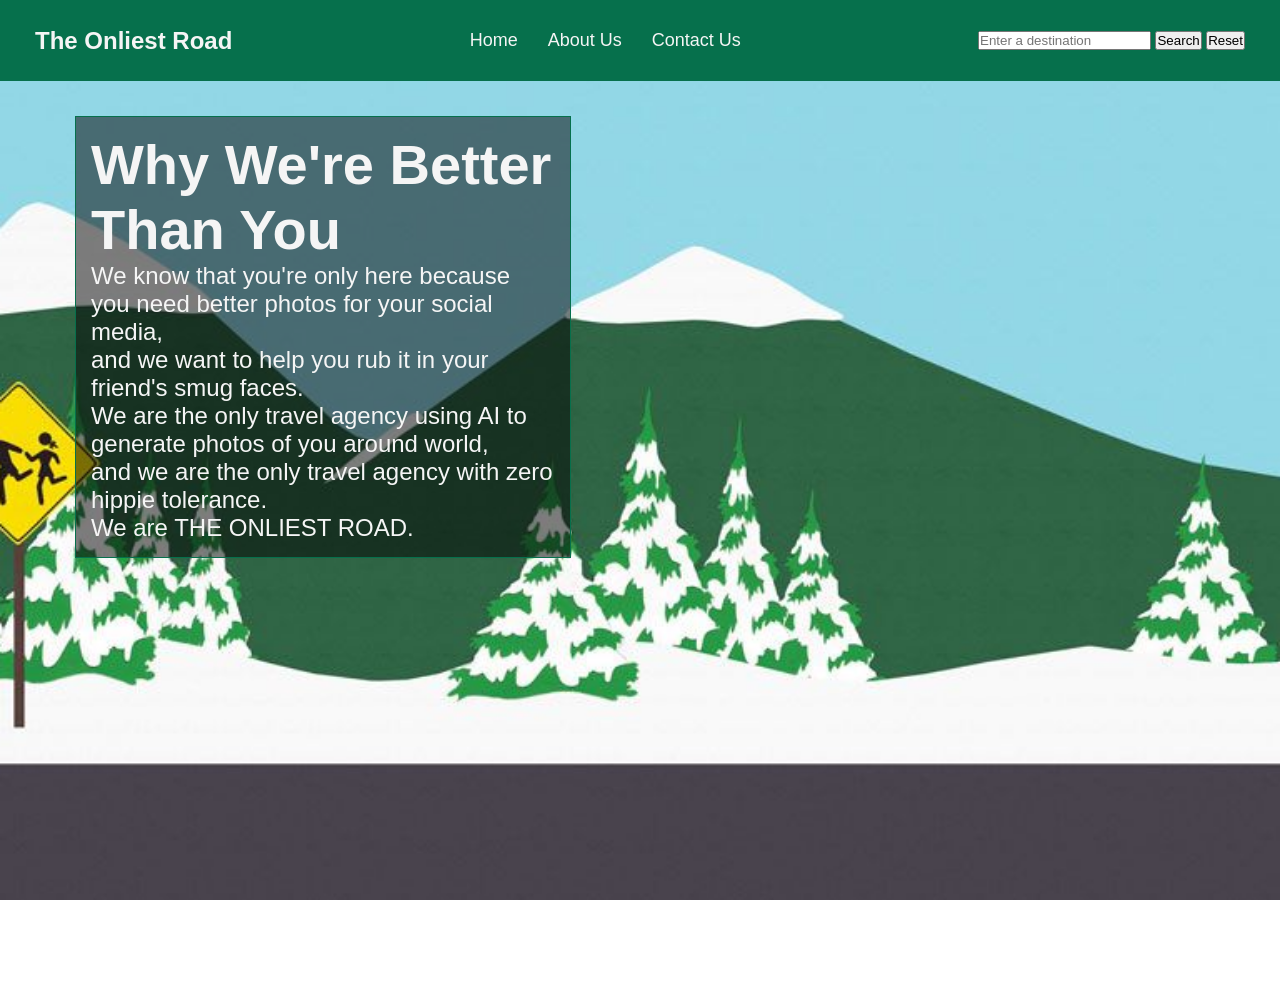
<file: index.html>
<!DOCTYPE html>
<html lang="en">

<!----------------------------------- Head ----------------------------------->
<head>
    <meta charset="UTF-8">
    <title>The Onliest Road</title>
    <link rel="stylesheet" href="./style.css">
</head>

<!----------------------------------- Body ----------------------------------->
<body>
    <!-- Navbar -->
    <nav class="navbar">
        <div><h1>The Onliest Road</h1></div>
        <div>
            <ul>
                <li><a href="./index.html" id="home"> Home </a></li>
                <li><a href="./about.html" id="about"> About Us </a></li>
                <li><a href="./contact.html" id="contact"> Contact Us </a></li>   
            </ul>
        </div>
        <div>
            <input type="text" id="input" placeholder="Enter a destination">
            <button id="search">Search</button>
            <button id="reset">Reset</button>
        </div>
    </nav>

    <!--------------------------------- Main --------------------------------->
    <div class="container">
        <div class="card" id="msgWelcome">
            <h2>Why We're Better Than You</h2>
            <p>
                We know that you're only here because you need better photos for your social media,<br>
                and we want to help you rub it in your friend's smug faces.<br>
                We are the only travel agency using AI to generate photos of you around world,<br>
                and we are the only travel agency with zero hippie tolerance.<br>
                We are THE ONLIEST ROAD.
            </p>
        </div>
        <div id="grid"></div>
    </div>

    <!--------------------------------- Script ------------------------------->
    <script src="travel_recommendation.js"></script>
</body>
</html>
</file>
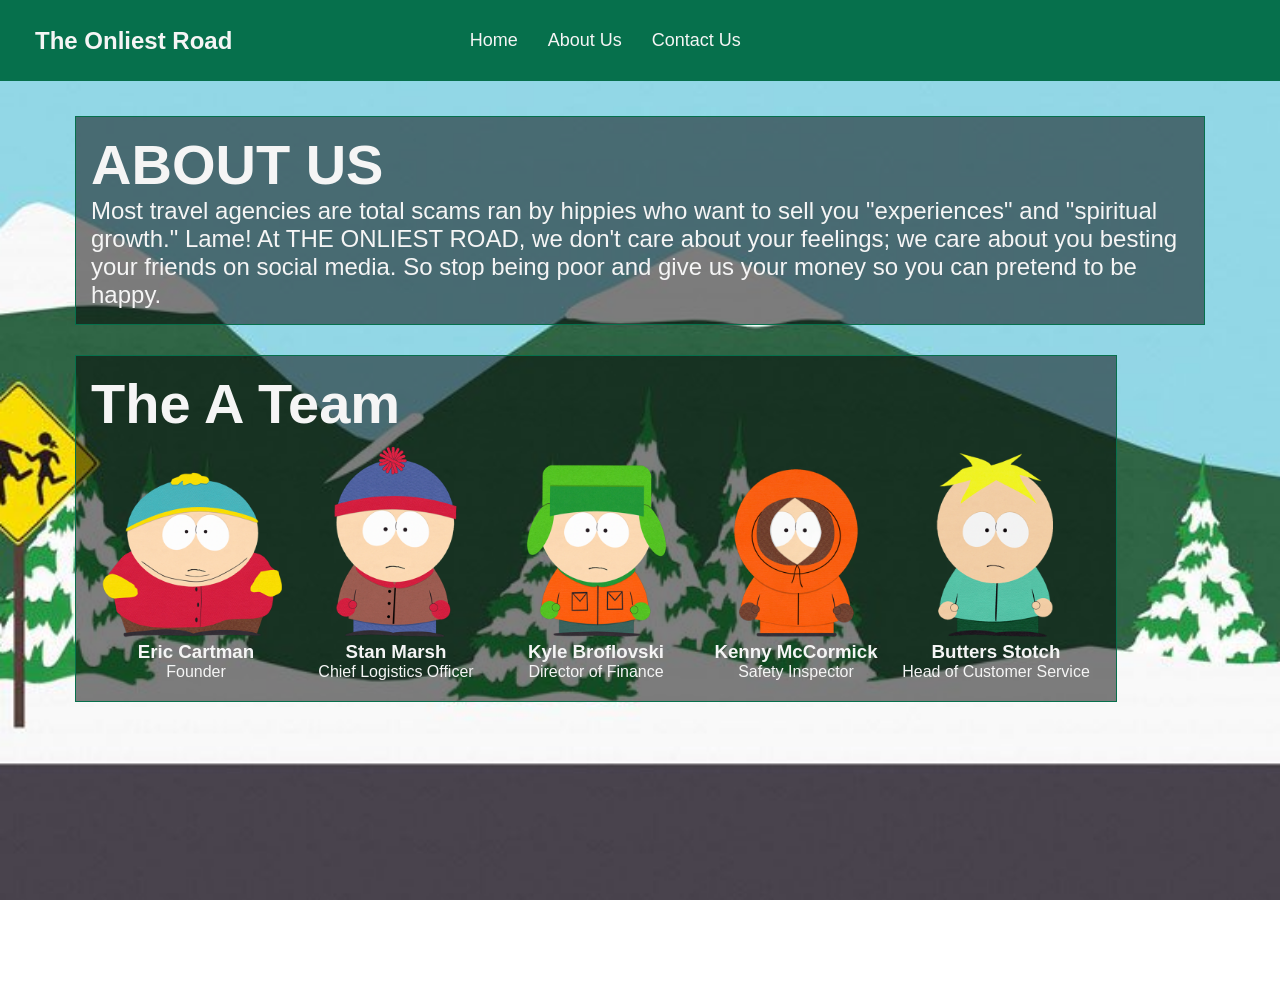
<file: about.html>
<!DOCTYPE html>
<html lang="en">

<!----------------------------------- Head ----------------------------------->
<head>
    <meta charset="UTF-8">
    <title>About Us</title>
    <link rel="stylesheet" href="./style.css">
</head>

<!----------------------------------- Body ----------------------------------->
<body>
    <!-- Navbar -->
    <nav class="navbar">
        <div><h1>The Onliest Road</h1></div>
        <div>
            <ul>
                <li><a href="./index.html" id="home"> Home </a></li>
                <li><a href="./about.html" id="about"> About Us </a></li>
                <li><a href="./contact.html" id="contact"> Contact Us </a></li>   
            </ul>
        </div>
        <div style="visibility: hidden">
            <input type="text" id="input" placeholder="Enter a destination">
            <button id="search">Search</button>
            <button id="reset">Reset</button>
        </div>
    </nav>

    <!-------------------------- Main ------------------------------->
    <div class="container" id="aboutUs">
        <!-- About -->
        <div class="card" id="msgAbout">
            <h2>ABOUT US</h2>
            <p>
                Most travel agencies are total scams ran by hippies who want to sell you "experiences" and "spiritual growth."
                Lame! At THE ONLIEST ROAD, we don't care about your feelings; we care about you besting your friends on social media.
                So stop being poor and give us your money so you can pretend to be happy.
            </p>
        </div>

        <!-- Team -->
        <div class="card" id="lsTeam">
            <h2>The A Team</h2>
            <ul>
                <li>
                    <img src="assets/eric-cartman.png" alt="eric-cartman" height="100" width="200">
                    <h3>Eric Cartman</h3>
                    <p>Founder</p>
                </li>
                <li>
                    <img src="assets/stan-marsh.png" alt="stan-marsh" height="100" width="200">
                    <h3>Stan Marsh</h3>
                    <p>Chief Logistics Officer</p>
                </li>
                <li>
                    <img src="assets/kyle-broflovski.png" alt="kyle-broflovski" height="100" width="200">
                    <h3>Kyle Broflovski</h3>
                    <p>Director of Finance</p>
                </li>
                <li>
                    <img src="assets/kenny-mccormick.png" alt="kenny-mccormick" height="100" width="200">
                    <h3>Kenny McCormick</h3>
                    <p>Safety Inspector</p>
                </li>
                <li>
                    <img src="assets/butters-stotch.png" alt="butters-stotch" height="100" width="200">
                    <h3>Butters Stotch</h3>
                    <p>Head of Customer Service</p>
                </li>
            </ul>
        </div>
    </div>
</body>
</html>
</file>
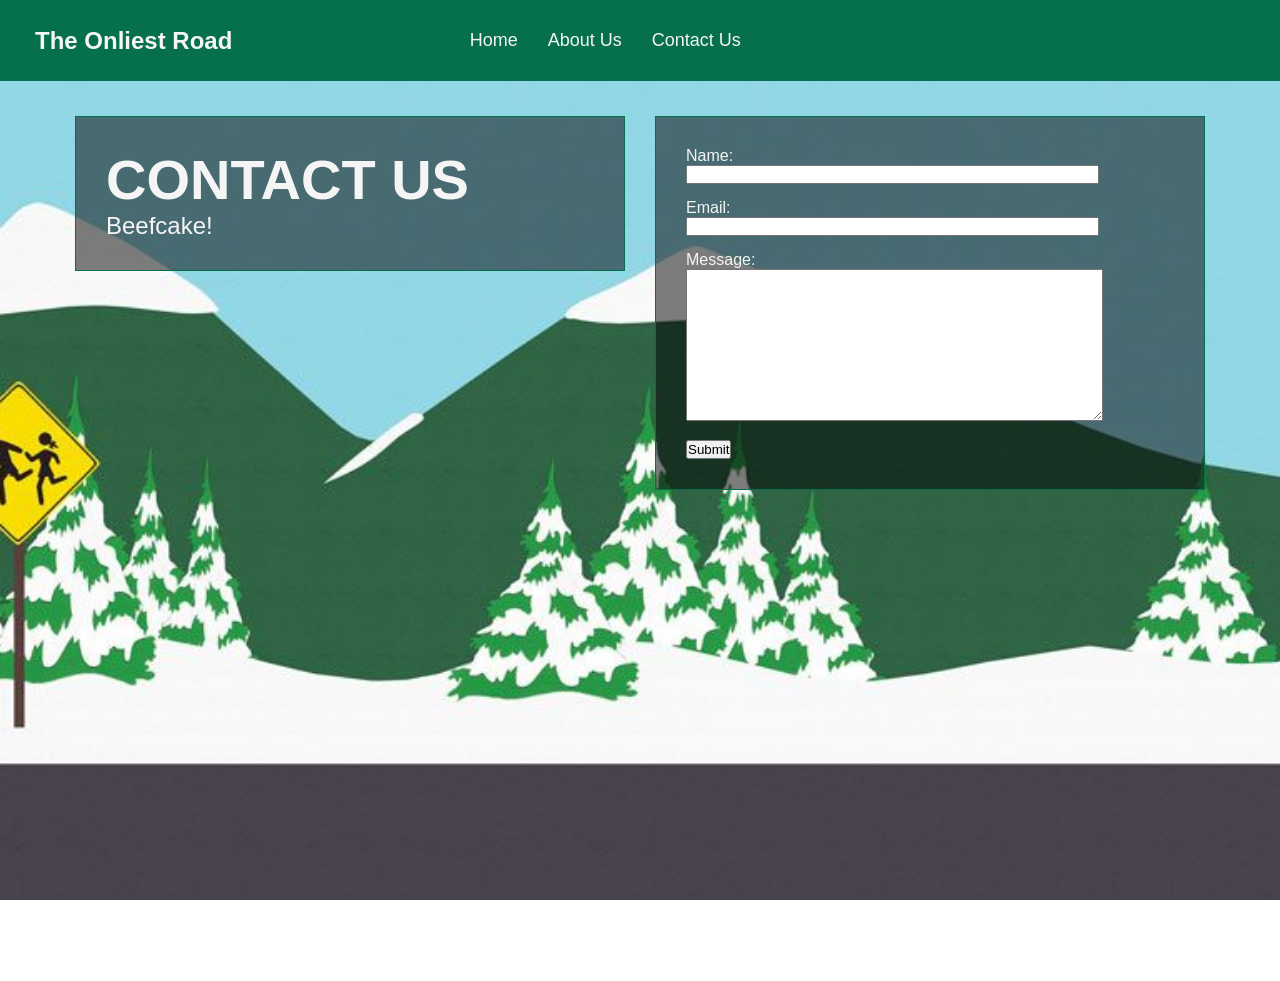
<file: contact.html>
<!DOCTYPE html>
<html lang="en">

<!----------------------------------- Head ----------------------------------->
<head>
    <meta charset="UTF-8">
    <title>Contact Us</title>
    <link rel="stylesheet" href="./style.css">
</head>

<!----------------------------------- Body ----------------------------------->
<body>
    <!-- Navbar -->
    <nav class="navbar">
        <div><h1>The Onliest Road</h1></div>
        <div>
            <ul>
                <li><a href="./index.html" id="home"> Home </a></li>
                <li><a href="./about.html" id="about"> About Us </a></li>
                <li><a href="./contact.html" id="contact"> Contact Us </a></li>   
            </ul>
        </div>
        <div style="visibility: hidden">
            <input type="text" id="input" placeholder="Enter a destination">
            <button id="search">Search</button>
            <button id="reset">Reset</button>
        </div>
    </nav>

    <!------------------------------ Main ---------------------------------->
    <div class="container">
        <!-- Contact -->
        <div class="column" id="contact">
            <div>
                <h2>CONTACT US</h2>
                <p>Beefcake!</p>
            </div>
        </div>

        <!-- Form -->
        <div class="column" id="form">
            <form>
                <div>
                    <label for="name">Name:</label><br>
                    <input type="text" id="name" name="name" size="50">
                </div>
                <div>
                    <label for="email">Email:</label><br>
                    <input type="text" id="email" name="email" size="50">
                </div>
                <div>
                    <label for="msgInput">Message:</label><br>
                    <textarea id="msgInput" name="msgInput" rows="10" cols="50"></textarea>
                </div>
                <div>
                    <button id="submit">Submit</button>
                </div>
            </form>
        </div>
    </div>
</body>
</html>
</file>
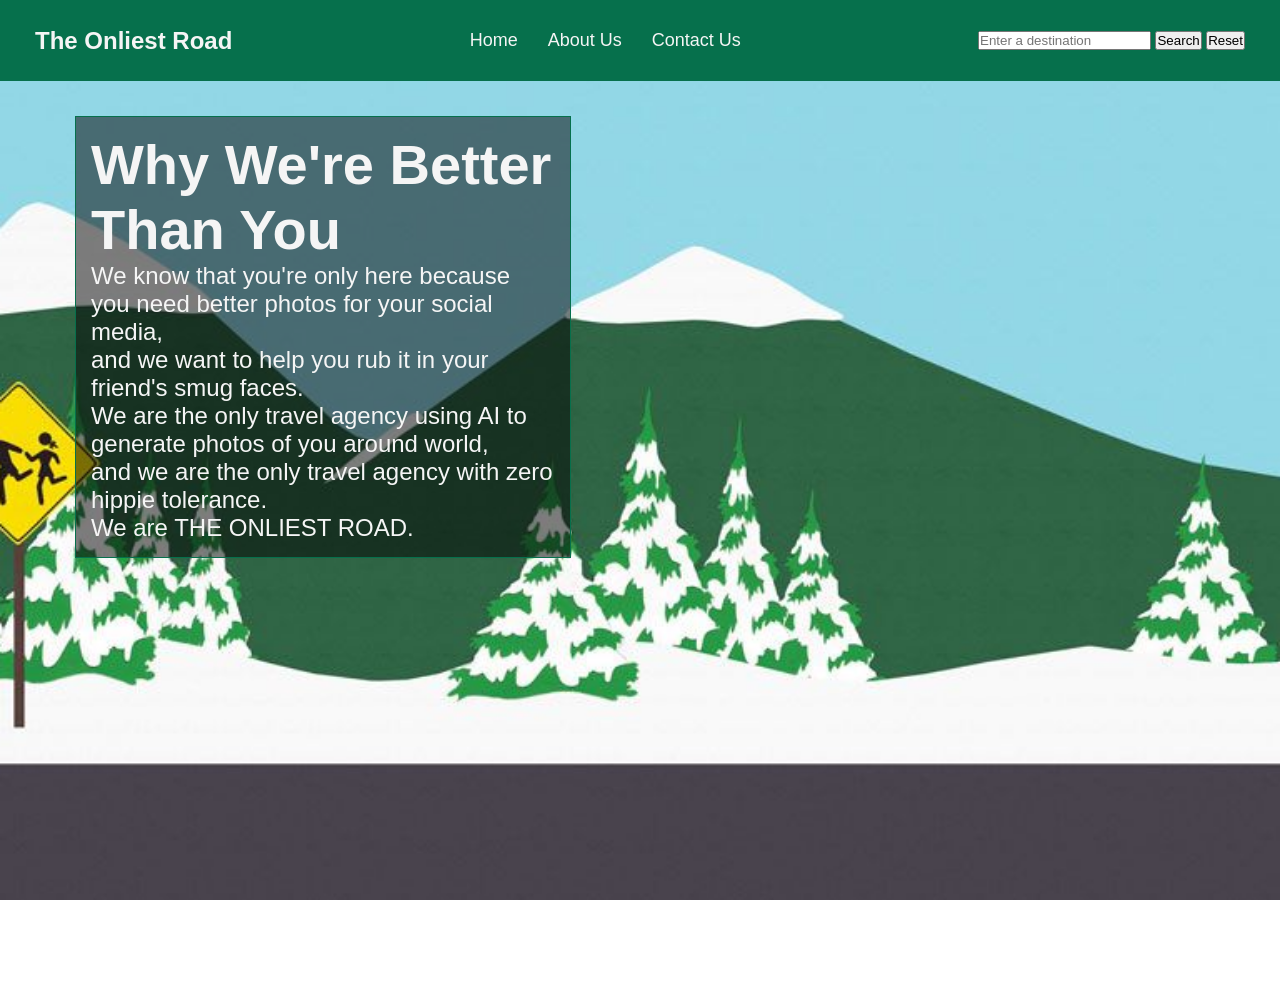
<file: travel_recommendation.html>
<!DOCTYPE html>
<html>

<!----------------------------------- Head ----------------------------------->
<head>
    <meta charset="UTF-8">
    <title>The Onliest Road</title>
    <link rel="stylesheet" href="./style.css">
</head>

<!----------------------------------- Body ----------------------------------->
<body>
    <!-- Navbar -->
    <nav class="navbar">
        <div><h1>The Onliest Road<h1></div>
        <div>
            <ul>
                <li><a href="./travel_recommendation.html" id="home"> Home </a></li>
                <li><a href="./about.html" id="about"> About Us </a></li>
                <li><a href="./contact.html" id="contact"> Contact Us </a></li>   
            </ul>
        </div>
        <div>
            <input type="text" id="input" placeholder="Enter a destination">
            <button id="search">Search</button>
            <button id="reset">Reset</button>
        </div>
    </nav>

    <!--------------------------------- Main --------------------------------->
    <div class="container">
        <div class="card" id="msgWelcome">
            <h2>Why We're Better Than You</h2>
            <p>
                We know that you're only here because you need better photos for your social media,<br>
                and we want to help you rub it in your friend's smug faces.<br>
                We are the only travel agency using AI to generate photos of you around world,<br>
                and we are the only travel agency with zero hippie tolerance.<br>
                We are THE ONLIEST ROAD.
            </p>
        </div>
        <div id="grid"></div>
    </div>

    <!--------------------------------- Script ------------------------------->
    <script src="travel_recommendation.js"></script>
</body>
</html>
</file>
<file: style.css>
*{
    margin: 0;
    padding: 0;
    font-family: Arial, sans-serif;
    box-sizing: border-box;
}

h1, h2, h3, h4, h5, h6 {
    font-weight: bold;
}

.navbar {
    display: flex;
    justify-content: space-between;
    align-items: center;
    padding: 10px 20px;
    background-color: #06704C;
    color: whitesmoke;
}

nav ul {
    list-style-type: none;
}

nav a {
    text-decoration: none;
    font-size: large;
    color: whitesmoke;
    padding-left: 15px;
    padding-right: 15px;
}

.container {
    width: 100%;
    max-width: 1200px;
    margin: 0 auto;
    padding: 20px;
    box-sizing: border-box;
    display: flex;
    justify-content: center;
    align-items: flex-start;
    min-height: 100vh;
}

.column {
    display: flex;
    flex: 1;
    flex-direction: column;
    justify-content: center;
    background-color: rgba(0, 0, 0, .5);
    border: 1px solid #06704C;
    padding: 15px;
    color: whitesmoke;
    min-width: 0;
    max-width: 50%;
}

.card {
    overflow-wrap: break-word;
    word-break: break-word;
    max-width: 100%;
    padding: 15px;
    background-color: rgba(0, 0, 0, .5);
    border: 1px solid #06704C;
    color: whitesmoke;
}

.card img {
    max-width: 100%;
    height: 200px;
    object-fit: cover;
    display: block;
}

#grid p {
    font-size: 16px;
}

body {
    background-image: url('assets/busstop.jpg');
    background-size: cover;
    background-attachment: fixed;
    background-repeat: no-repeat;
    background-position: center;
    margin: 0;
    min-height: 100vh;
}

body h2 {
    font-size: 56px;
}

body p {
    font-size: 24px;
}

body li p {
    font-size: 16px;
}

body div {
    margin: 15px;
}

body ul {
    list-style-type: none;
    display: flex;
    flex-wrap: wrap;
    text-align: center;
    padding: 5px;
}

#aboutUs {
    flex-direction: column;
    justify-content: flex-start;
}

#lsTeam {
    align-self: flex-start;
}

#grid {
    display: grid;
    grid-template-columns: 1fr 1fr 1fr;
    grid-template-rows: auto;
    gap: 10px;
    width: 100%;
    max-height: 600px;
    padding: 10px;
}
</file>
